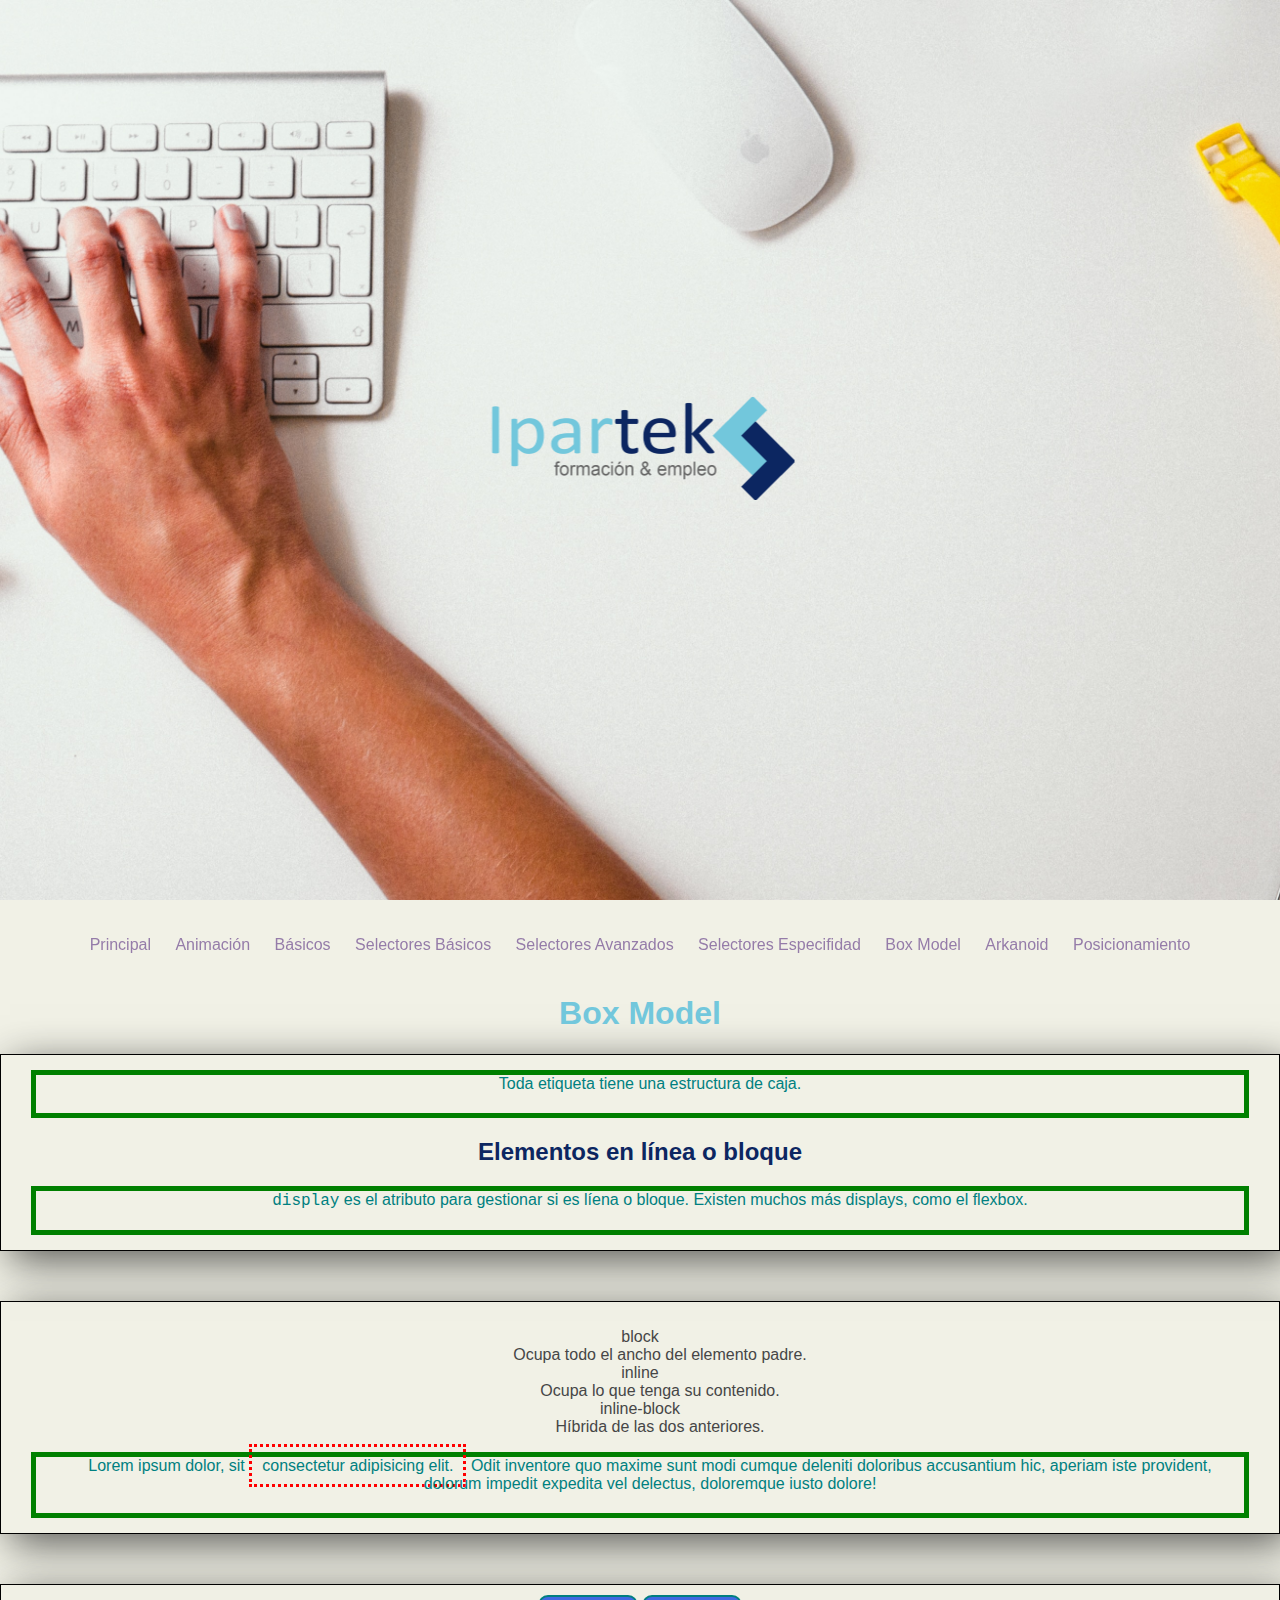
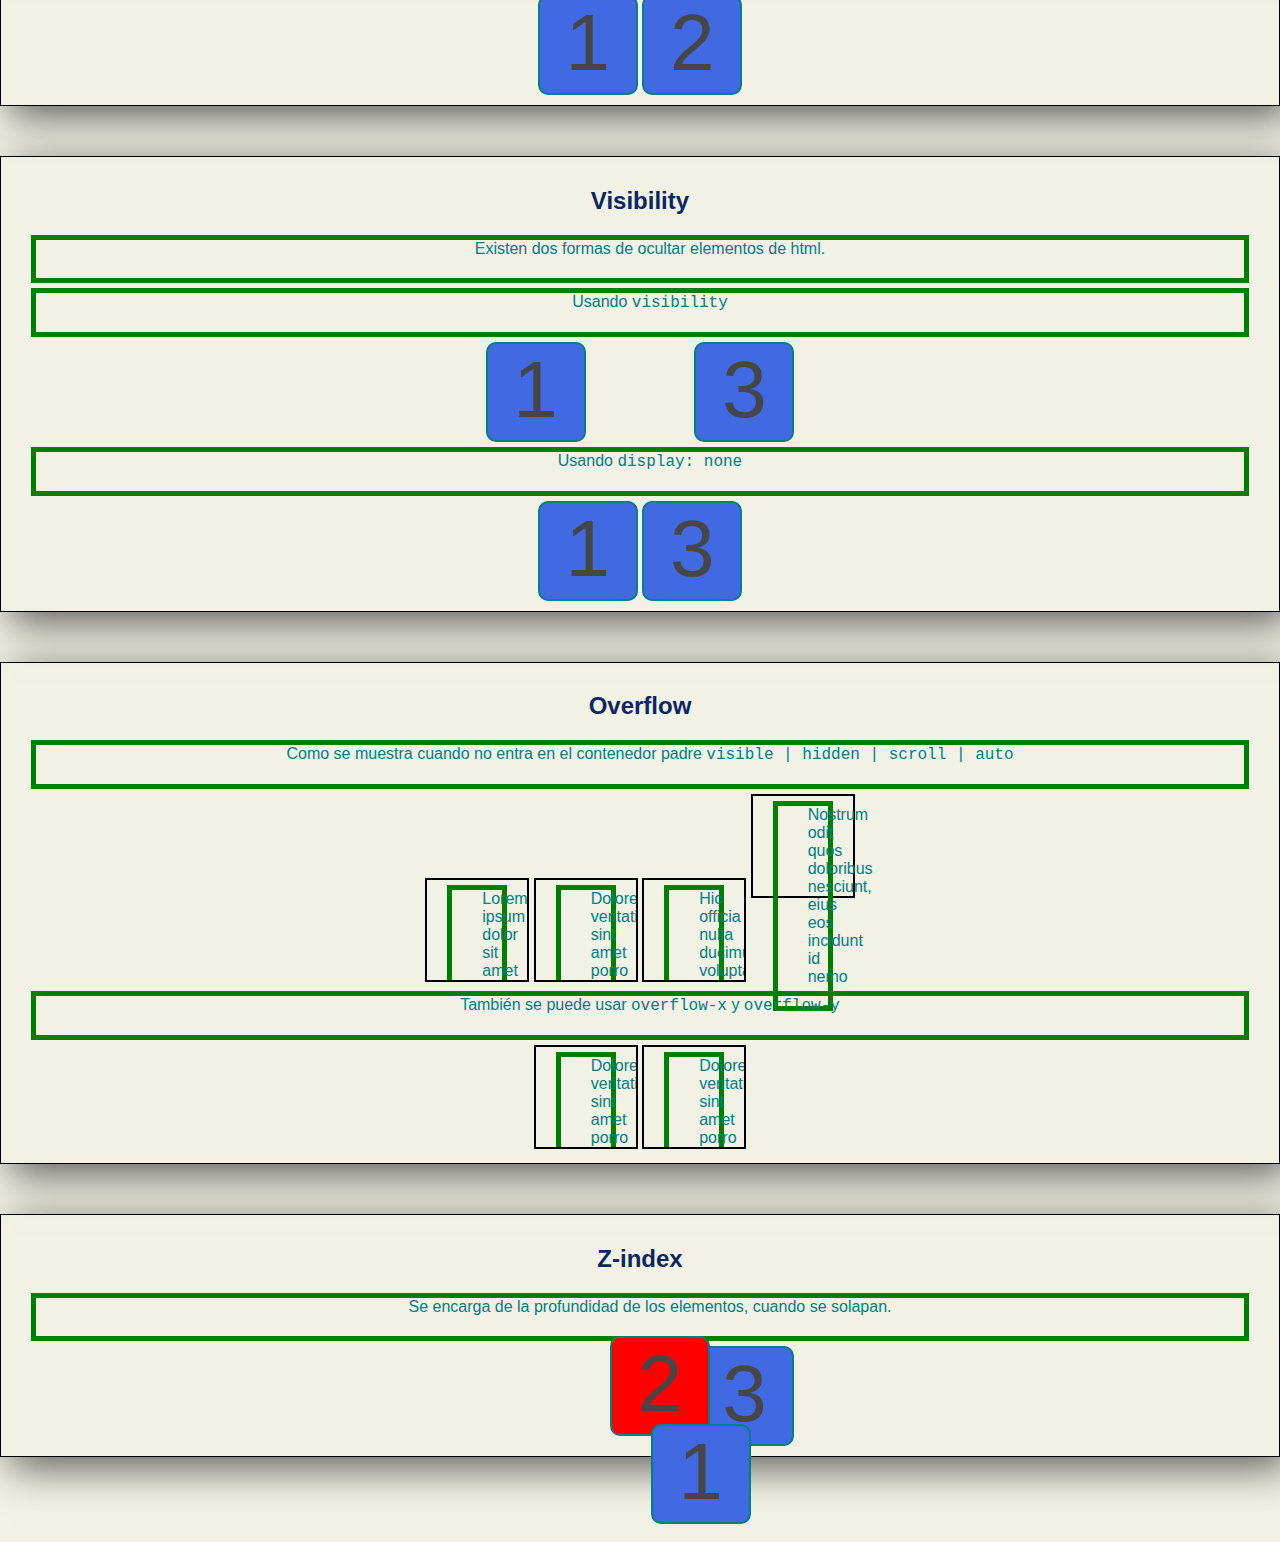
<file: pruebaTecnica/ejemplos/html/box-model.html>
<!DOCTYPE html>
<html>

<head>
    <meta charset="utf-8">
    <meta name="description" content="Prueba Técnica">
    <meta name="author" content="Cristian Bodón">
    <meta name="viewport" content="width=device-width, initial-scale=1.0,
                maximum-scale=1.0, user-scalable=no" />
    <meta content="Prueba Técnica" name="keywords" />
    <link rel="shortcut icon" type="image/png" href="/pruebaTecnica/img/Favicon.jpg" />

    <!-- La base para construir todas las etiquetas de la página. -->
    <!-- <base href="/pruebaTecnica/"> -->

    <!-- CSS -->
    <link href="/pruebaTecnica/css/main.css" rel="stylesheet">

    <title>Ipartek</title>

    <style>
        p {
            color: teal;
            border: 5px solid green;
            margin: 5px 20px;
            padding: 0px 10px 20px 30px;
        }

        p span {
            border: 3px dotted red;
            padding: 10px;
        }

        .box {
            box-sizing: border-box;
            display: inline-block;
            width: 100px;
            height: 100px;
            border: 2px solid teal;
            background-color: royalblue;
            border-radius: 10px;
            font-size: 5em;
            text-align: center;
        }

        section {
            border: 1px solid #000;
            padding: 10px;
            margin-bottom: 50px;
            -webkit-box-shadow: 10px 10px 40px 0px rgba(89, 89, 86, 1);
            -moz-box-shadow: 10px 10px 40px 0px rgba(89, 89, 86, 1);
            box-shadow: 10px 10px 40px 0px rgba(89, 89, 86, 1);
        }

        .box-texto {
            display: inline-block;
            width: 100px;
            height: 100px;
            border: 2px solid #000000;
        }
    </style>
</head>

<body>
    <div class="intro">
        <img src="/pruebaTecnica/img/logo-ipartek.png" class="logo" />
    </div>

    <div id="menu" class="navbar">
        <ul>
            <li><a href="/pruebaTecnica/index.html">Principal</a></li>
            <li><a href="/pruebaTecnica/ejemplos/css/animaciones.html">Animación</a></li>
            <li><a href="/pruebaTecnica/ejemplos/css/basics.html">Básicos</a></li>
            <li><a href="/pruebaTecnica/ejemplos/css/selectores-basicos.html">Selectores Básicos</a></li>
            <li><a href="/pruebaTecnica/ejemplos/css/selectores-avanzados.html">Selectores Avanzados</a></li>
            <li><a href="/pruebaTecnica/ejemplos/css/selectores-especifidad.html">Selectores Especifidad</a></li>
            <li><a href="/pruebaTecnica/ejemplos/html/box-model.html">Box Model</a></li>
            <li><a href="/pruebaTecnica/ejemplos/html/game.html">Arkanoid</a></li>
            <li><a href="/pruebaTecnica/ejemplos/html/posicionamiento.html">Posicionamiento</a></li>
        </ul>
    </div>

    <h1>Box Model</h1>

    <section>
        <p>Toda etiqueta tiene una estructura de caja.</p>

        <h2>Elementos en línea o bloque</h2>
        <p><code>display</code> es el atributo para gestionar si es líena o bloque. Existen muchos más displays, como el
            flexbox.</p>
    </section>

    <section>
        <dl>
            <dt>block</dt>
            <dd>Ocupa todo el ancho del elemento padre.</dd>
            <dt>inline</dt>
            <dd>Ocupa lo que tenga su contenido.</dd>
            <dt>inline-block</dt>
            <dd>Híbrida de las dos anteriores.</dd>
        </dl>

        <p>Lorem ipsum dolor, sit <span> consectetur adipisicing elit.</span> Odit inventore quo maxime sunt modi cumque
            deleniti doloribus accusantium hic, aperiam iste provident, dolorum impedit expedita vel delectus,
            doloremque
            iusto dolore!</p>
    </section>

    <section>
        <div class="box">1</div>
        <div class="box">2</div>
    </section>

    <section>
        <h2>Visibility</h2>
        <p>Existen dos formas de ocultar elementos de html.</p>

        <p>Usando <code>visibility</code></p>
        <div class="box">1</div>
        <div class="box" style="visibility: hidden;">2</div>
        <div class="box">3</div>

        <p>Usando <code>display: none</code></p>
        <div class="box">1</div>
        <div class="box" style="display: none;">2</div>
        <div class="box">3</div>
    </section>

    <section>
        <h2>Overflow</h2>
        <p>Como se muestra cuando no entra en el contenedor padre <code>visible | hidden | scroll | auto</code></p>

        <div class="box-texto" style="overflow: hidden;">
            <p>Lorem ipsum dolor sit amet consectetur adipisicing elit. Quasi doloremque repellat impedit expedita
                facere. Commodi quisquam praesentium ab earum odio voluptates, adipisci consequatur tenetur amet quae
                qui iure neque saepe.</p>
        </div>
        <div class="box-texto" style="overflow: scroll;">
            <p>Dolorem veritatis sint amet porro aperiam pariatur. Est ex asperiores voluptatum tempore exercitationem
                molestiae doloremque inventore recusandae, magni debitis blanditiis totam quas impedit reiciendis atque
                in quisquam nihil, suscipit adipisci.</p>
        </div>
        <div class="box-texto" style="overflow: auto;">
            <p>Hic officia nulla ducimus voluptatem adipisci totam quas deleniti suscipit nisi commodi? Labore eum
                dolores possimus, facere corrupti deserunt, quaerat cum dolore iure dicta id consequatur non amet quas.
                Id.</p>
        </div>
        <div class="box-texto" style="overflow: visible;">
            <p>Nostrum odit quos doloribus nesciunt, eius eos incidunt id nemo</p>
        </div>

        <p>También se puede usar <code>overflow-x</code> y <code>overflow-y</code></p>
        <div class="box-texto" style="overflow-x: scroll;">
            <p>Dolorem veritatis sint amet porro aperiam pariatur. Est ex asperiores voluptatum tempore exercitationem
                molestiae doloremque inventore recusandae, magni debitis blanditiis totam quas impedit reiciendis atque
                in quisquam nihil, suscipit adipisci.</p>
        </div>
        <div class="box-texto" style="overflow-y: scroll;">
            <p>Dolorem veritatis sint amet porro aperiam pariatur. Est ex asperiores voluptatum tempore exercitationem
                molestiae doloremque inventore recusandae, magni debitis blanditiis totam quas impedit reiciendis atque
                in quisquam nihil, suscipit adipisci.</p>
        </div>
    </section>

    <section>
        <h2>Z-index</h2>
        <p>Se encarga de la profundidad de los elementos, cuando se solapan.</p>

        <div class="box" style="z-index: 2;position: relative;top: 78px;left: 165px;">1</div>
        <div class="box" style="z-index:1; position: relative; top: -10px; left: 20px; background-color: red;">2</div>
        <div class="box" style="z-index:0; position: relative;">3</div>
    </section>

    <script src="/pruebaTecnica/js/main.js"></script>
</body>

</html>
</file>
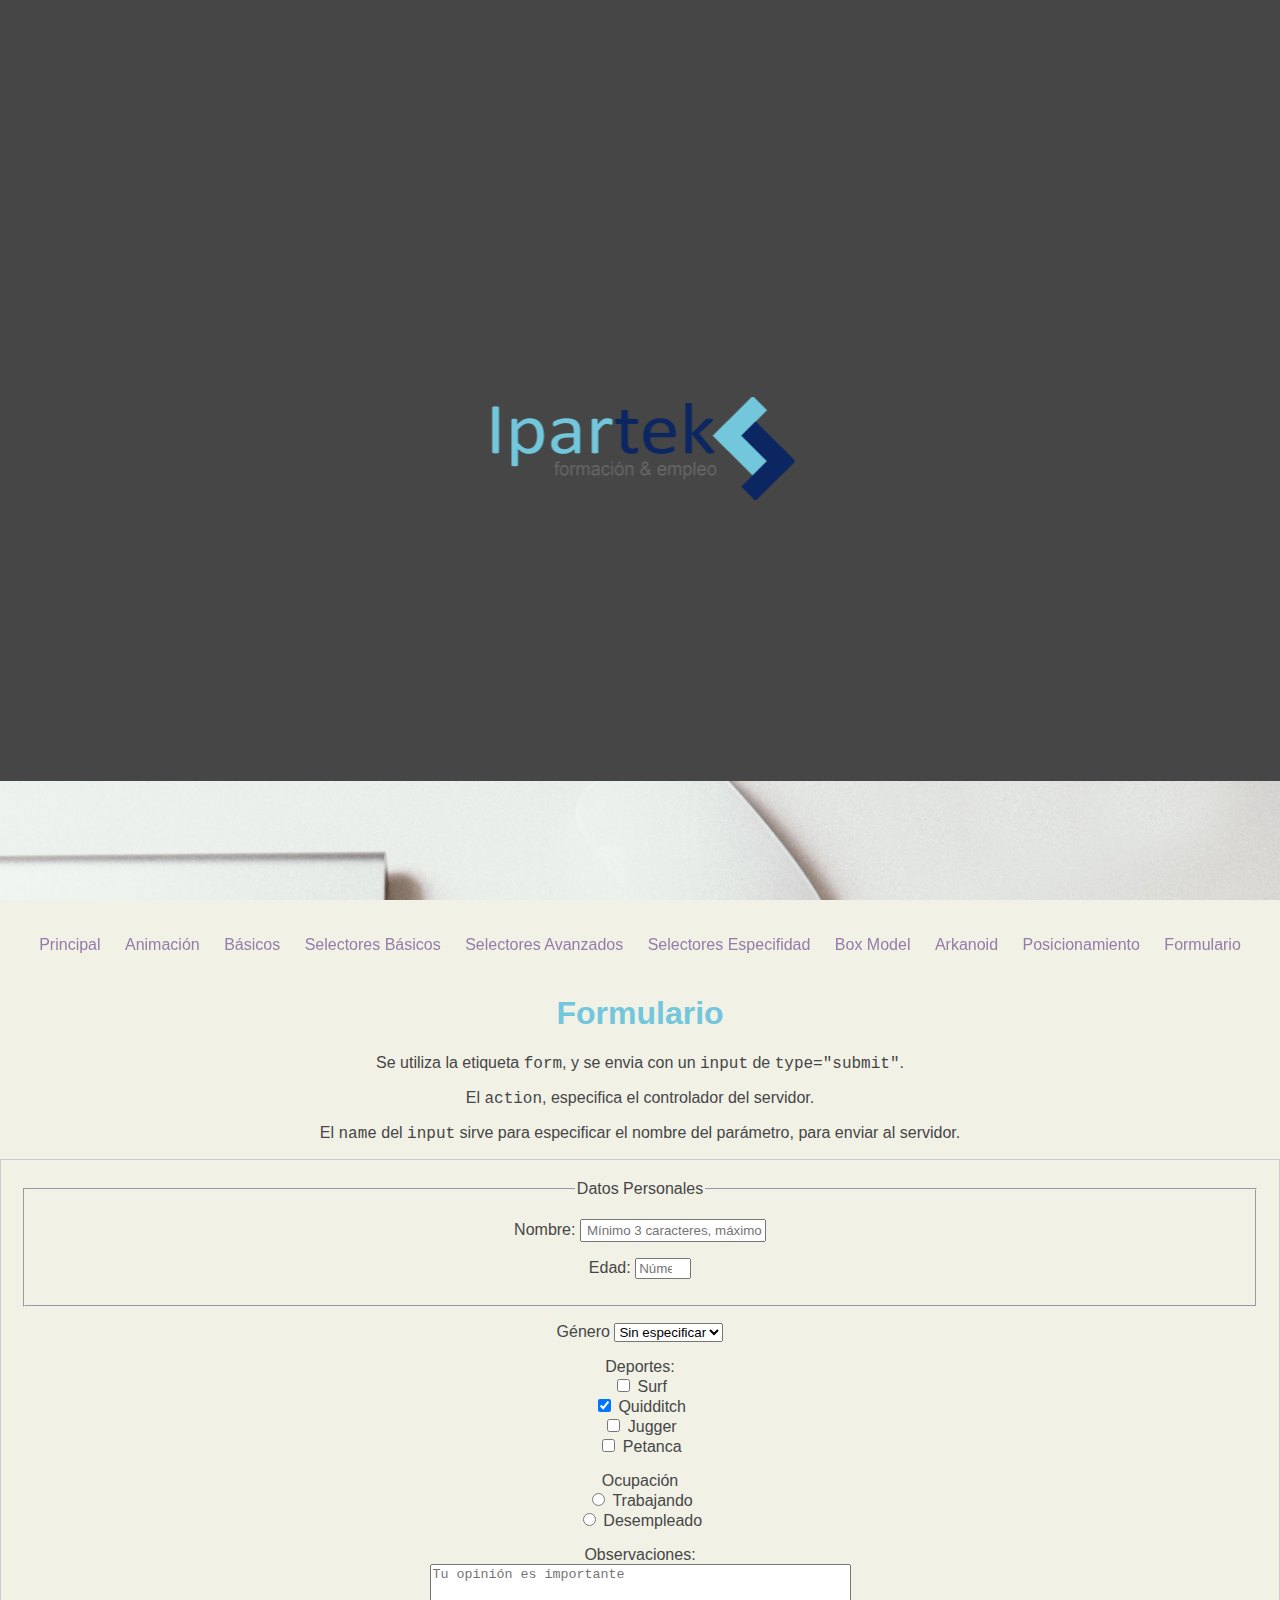
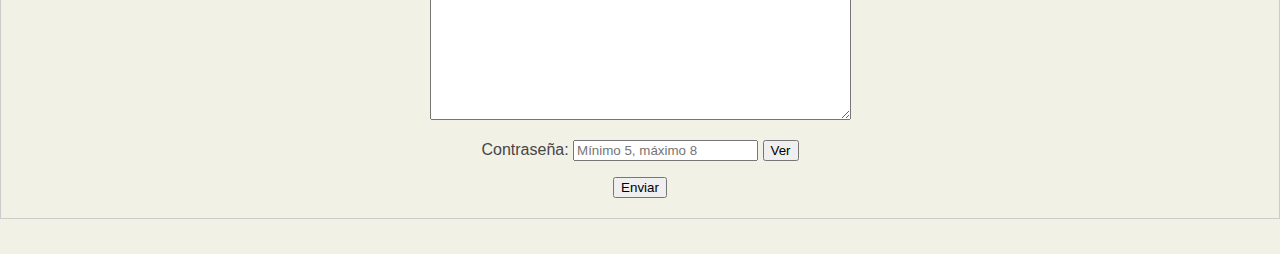
<file: pruebaTecnica/ejemplos/html/formulario.html>
<!DOCTYPE html>
<html>

<head>
    <meta charset="utf-8">
    <meta name="description" content="Prueba Técnica">
    <meta name="author" content="Cristian Bodón">
    <meta name="viewport" content="width=device-width, initial-scale=1.0,
                maximum-scale=1.0, user-scalable=no" />
    <meta content="Prueba Técnica" name="keywords" />
    <link rel="shortcut icon" type="image/png" href="/pruebaTecnica/img/Favicon.jpg" />

    <!-- La base para construir todas las etiquetas de la página. -->
    <!-- <base href="/pruebaTecnica/"> -->

    <!-- CSS -->
    <link href="/pruebaTecnica/css/main.css" rel="stylesheet">

    <title>Ipartek</title>

    <style>
        form {
            border: 1px solid #cccccc;
            padding: 20px;
        }

        input[type="text"] {
            padding: 2px 0 2px 5px;
        }

        input[type="text"]:focus {
            outline: 0px;
        }

        input[type="text"]:valid {
            color: green;
            border-color: green;
        }

        input[type="text"]:invalid {
            color: red;
        }
    </style>
</head>

<body>
    <div class="intro">
        <img src="/pruebaTecnica/img/logo-ipartek.png" class="logo" />
    </div>

    <div id="menu" class="navbar">
        <ul>
            <li><a href="/pruebaTecnica/index.html">Principal</a></li>
            <li><a href="/pruebaTecnica/ejemplos/css/animaciones.html">Animación</a></li>
            <li><a href="/pruebaTecnica/ejemplos/css/basics.html">Básicos</a></li>
            <li><a href="/pruebaTecnica/ejemplos/css/selectores-basicos.html">Selectores Básicos</a></li>
            <li><a href="/pruebaTecnica/ejemplos/css/selectores-avanzados.html">Selectores Avanzados</a></li>
            <li><a href="/pruebaTecnica/ejemplos/css/selectores-especifidad.html">Selectores Especifidad</a></li>
            <li><a href="/pruebaTecnica/ejemplos/html/box-model.html">Box Model</a></li>
            <li><a href="/pruebaTecnica/ejemplos/html/game.html">Arkanoid</a></li>
            <li><a href="/pruebaTecnica/ejemplos/html/posicionamiento.html">Posicionamiento</a></li>
            <li><a href="/pruebaTecnica/ejemplos/html/formulario.html">Formulario</a></li>
        </ul>
    </div>

    <h1>Formulario</h1>

    <p>Se utiliza la etiqueta <code>form</code>, y se envia con un <code>input</code> de <code>type="submit"</code>.</p>
    <p>El <code>action</code>, especifica el controlador del servidor.</p>
    <p>El <code>name</code> del <code>input</code> sirve para especificar el nombre del parámetro, para enviar al
        servidor.</p>

    <form action="#" method="POST">

        <fieldset>
            <legend>Datos Personales</legend>

            <p><label for="username">Nombre: </label>
                <input type="text" name="username" id="username" autofocus placeholder="Mínimo 3 caracteres, máximo 10"
                    pattern=".{3,10}" required></p>

            <p><label for="age">Edad: </label>
                <input type="number" name="age" id="age" min="0" max="99" placeholder="Número de años 0-99" required>
            </p>
        </fieldset>

        <p><label for="gender">Género</label>
            <select>
                <option value="h">Hombre</option>
                <option value="m">Mujer</option>
                <option value="se" selected>Sin especificar</option>
            </select>
        </p>

        <p><label for="sports">Deportes: </label> <br>
            <input type="checkbox" name="sports" value="1"> Surf <br>
            <input type="checkbox" name="sports" value="2" checked> Quidditch <br>
            <input type="checkbox" name="sports" value="3"> Jugger <br>
            <input type="checkbox" name="sports" value="4"> Petanca
        </p>

        <p><label for="occupation">Ocupación</label> <br>
            <input type="radio" name="occupation" value="0"> Trabajando <br>
            <input type="radio" name="occupation" value="1"> Desempleado
        </p>

        <p><label for="observations">Observaciones: </label> <br>
            <textarea name="observations" id="observations" cols="50" rows="10" placeholder="Tu opinión es importante"
                required></textarea></p>

        <p><label for="password">Contraseña: </label>
            <input type="password" name="password" id="password" pattern=".{5,8}" placeholder="Mínimo 5, máximo 8"
                required>
            <button onclick="viewText()">Ver</button></p>

        <input type="submit" value="Enviar">
    </form>

    <script src="/pruebaTecnica/js/main.js"></script>
    <script>
    
    function viewText() {
        let password = document.getElementById('password');
        if (password.type == "text") {
        password.type = "password";
        event.target.innerHTML = 'Ver'
            
        } else {
        password.type = "text";
        event.target.innerHTML = 'Ocultar'
            
        }
    }

    </script>
</body>

</html>
</file>
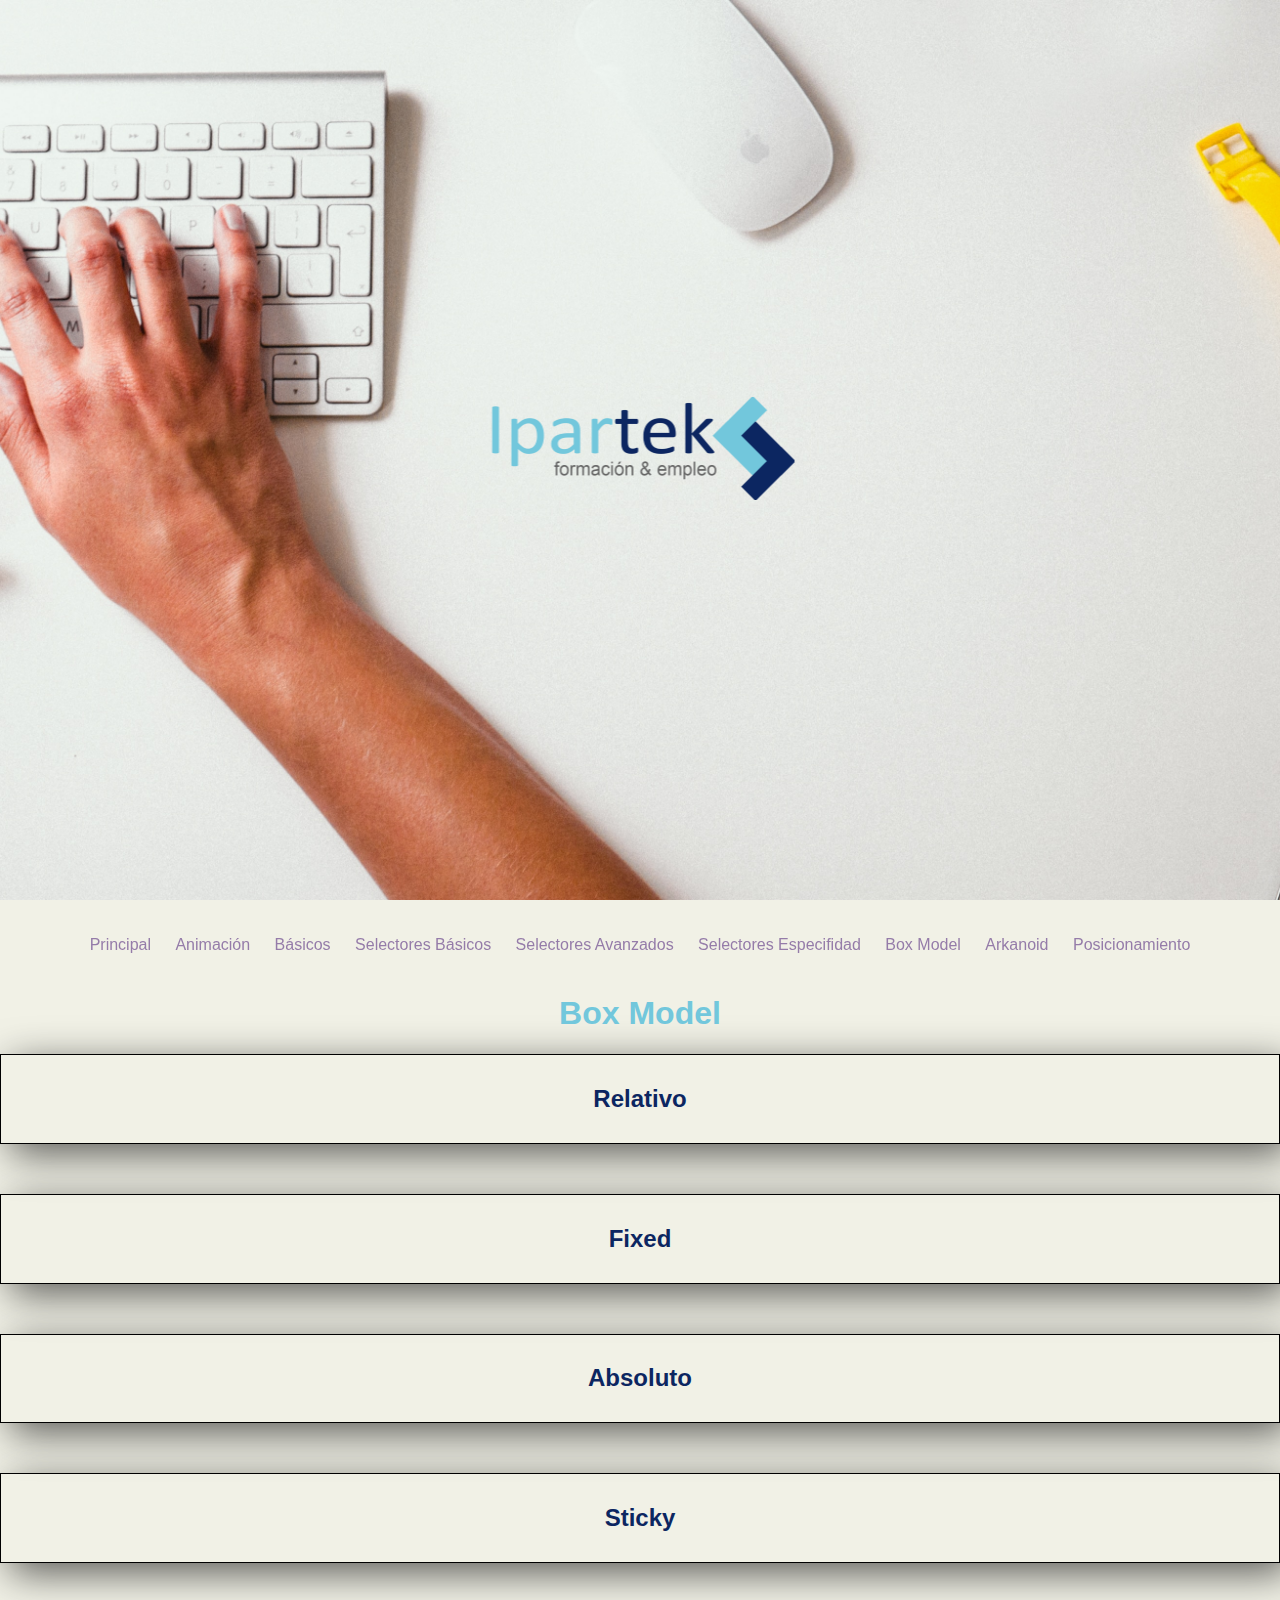
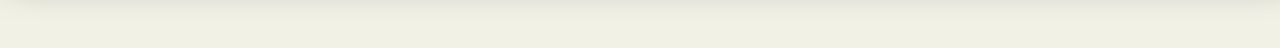
<file: pruebaTecnica/ejemplos/html/posicionamiento.html>
<!DOCTYPE html>
<html>

<head>
    <meta charset="utf-8">
    <meta name="description" content="Prueba Técnica">
    <meta name="author" content="Cristian Bodón">
    <meta name="viewport" content="width=device-width, initial-scale=1.0,
                maximum-scale=1.0, user-scalable=no" />
    <meta content="Prueba Técnica" name="keywords" />
    <link rel="shortcut icon" type="image/png" href="/pruebaTecnica/img/Favicon.jpg" />

    <!-- La base para construir todas las etiquetas de la página. -->
    <!-- <base href="/pruebaTecnica/"> -->

    <!-- CSS -->
    <link href="/pruebaTecnica/css/main.css" rel="stylesheet">

    <title>Ipartek</title>

    <style>
        p {
            color: teal;
            border: 5px solid green;
            margin: 5px 20px;
            padding: 0px 10px 20px 30px;
        }

        p span {
            border: 3px dotted red;
            padding: 10px;
        }

        .box {
            box-sizing: border-box;
            display: inline-block;
            width: 100px;
            height: 100px;
            border: 2px solid teal;
            background-color: royalblue;
            border-radius: 10px;
            font-size: 5em;
            text-align: center;
        }

        section {
            border: 1px solid #000;
            padding: 10px;
            margin-bottom: 50px;
            -webkit-box-shadow: 10px 10px 40px 0px rgba(89, 89, 86, 1);
            -moz-box-shadow: 10px 10px 40px 0px rgba(89, 89, 86, 1);
            box-shadow: 10px 10px 40px 0px rgba(89, 89, 86, 1);
        }

        .box-texto {
            display: inline-block;
            width: 100px;
            height: 100px;
            border: 2px solid #000000;
        }
    </style>
</head>

<body>
    <div class="intro">
        <img src="/pruebaTecnica/img/logo-ipartek.png" class="logo" />
    </div>

    <div id="menu" class="navbar">
        <ul>
            <li><a href="/pruebaTecnica/index.html">Principal</a></li>
            <li><a href="/pruebaTecnica/ejemplos/css/animaciones.html">Animación</a></li>
            <li><a href="/pruebaTecnica/ejemplos/css/basics.html">Básicos</a></li>
            <li><a href="/pruebaTecnica/ejemplos/css/selectores-basicos.html">Selectores Básicos</a></li>
            <li><a href="/pruebaTecnica/ejemplos/css/selectores-avanzados.html">Selectores Avanzados</a></li>
            <li><a href="/pruebaTecnica/ejemplos/css/selectores-especifidad.html">Selectores Especifidad</a></li>
            <li><a href="/pruebaTecnica/ejemplos/html/box-model.html">Box Model</a></li>
            <li><a href="/pruebaTecnica/ejemplos/html/game.html">Arkanoid</a></li>
            <li><a href="/pruebaTecnica/ejemplos/html/posicionamiento.html">Posicionamiento</a></li>
        </ul>
    </div>

    <h1>Box Model</h1>

    <section>
        <h2>Relativo</h2>
    </section>

    <section>
        <h2>Fixed</h2>
    </section>

    <section>
        <h2>Absoluto</h2>
    </section>

    <section>
        <h2>Sticky</h2>
    </section>
    <script src="/pruebaTecnica/js/main.js"></script>
</body>

</html>
</file>
<file: pruebaTecnica/css/main.css>
body {
  margin: 0px;
  /*font-family: 'Montserrat', sans-serif;*/
  font-family: Arial, sans-serif;
  font-size: 16px;
  text-align: center;
  background-color: #f1f1e6;
  color: #464646;
  padding-bottom: 35px;
}

#toTop {
  display: inline-block;
  width: 40px;
  height: 32px;
  position: fixed;
  bottom: 8px;
  right: 20px;
  opacity: 0.6;
  z-index: 3;
}

.intro {
  position: relative;
  background-image: url("../img/office.jpg");
  background-position: center center;
  background-repeat: no-repeat;
  background-attachment: fixed;
  background-size: cover;
  background-color: #464646;
  height: 100vh;
}

.logo {
  position: absolute;
  top: 50%;
  left: 50%;
  transform: translate(-50%, -50%);
  display: block;
  padding: 20px;
  margin: auto;
}

.navbar {
  background-color: #f1f1e6d4;
  position: sticky;
  top: 0px;
  z-index: 2;
}


.navbar ul {
  padding-left: 0px;
  list-style: none;
}

.navbar li {
  display: inline-block;
}

.navbar a {
  color: #957ca9;
  padding: 10px;
  border-radius: 50px;
}

.navbar a:hover {
  color: #f1f1e6;
  animation: backgroundColor 1s infinite alternate;
}

a {
  transition: background-color 0.5s ease;
  display: inline-block;
  text-decoration: none;
  color: #e2b190;
  margin-top: 10px;
  margin-bottom: 10px;
}

h1 {
  color: #72c7dc;
}

h2 {
  color: #0c2661;
}

img {
  max-width: 100%;
  height: auto;
}

@keyframes move {
  from {
    width: 0%;
  }
  to {
    width: 30%;
  }
}

@keyframes backgroundColor {
  from {
    background-color: transparent;
  }
  to {
    background-color: #957ca9;
  }
}
</file>
